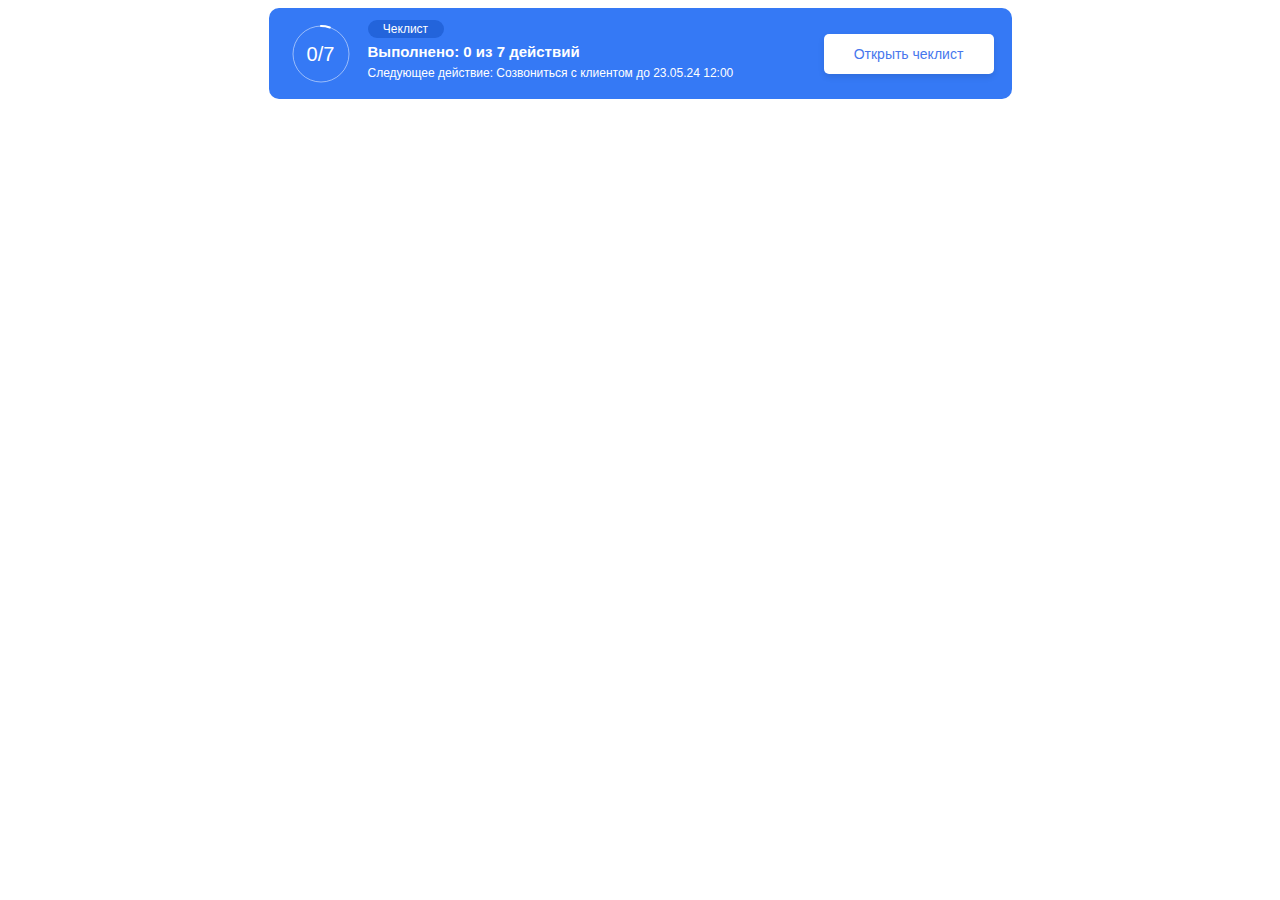
<file: index.html>
<!DOCTYPE html>
<html lang="ru">
  <head>
    <meta charset="UTF-8" />
    <meta name="viewport" content="width=device-width, initial-scale=1.0" />
    <title>Checklist Component</title>
    <link rel="stylesheet" href="styles.css" />
  </head>
  <body>
    <div class="component">
      <div class="progress-circle" style="--progress: 5">
        <span>0/7</span>
        <svg>
          <circle cx="30" cy="30" r="28"></circle>
          <circle cx="30" cy="30" r="28"></circle>
        </svg>
      </div>

      <div class="text-content">
        <div class="checklist">Чеклист</div>

        <div class="checklist-status">Выполнено: 0 из 7 действий</div>
        <div class="checklist-next-action">
          Следующее действие: Созвониться с клиентом до 23.05.24 12:00
        </div>
      </div>
      <button class="open-button">Открыть чеклист</button>
    </div>
  </body>
</html>
</file>
<file: styles.css>
.component {
    width: 100%;
    max-width: 743px;
    height: 91px;
    display: flex;
    background-color: #3579F5;
    padding: 0;
    box-sizing: border-box;
    font-family: 'Inter', sans-serif;
    border-radius: 10px;
    margin: 0 auto;
}

.progress-circle {
    position: relative;
    height: 60px;
    width: 100%;
    max-width: 60px;
    display: flex;
    align-items: center;
    justify-content: center;
    /* Пропиши корректный марджин для всех */
    margin: 16px 17px 0px 22px;
}

.progress-circle span {
    color: #fff;
    font-size: 20px;
    z-index: 2;

}


 /* Не забудь сюда засунуть svg, проверь позиционирование */
 svg {
    position: absolute;
    top: 0;
    left: 0;
    width: 100%;
    height: 100%;
    transform: rotate(-90deg);
}

 circle {
    width: 60px;
    height: 60px;
    fill: none;
    stroke: rgba(255, 255, 255, 0.5);
    stroke-linecap: round;
}


.progress-circle circle:nth-child(1) {
    stroke-width: 1px;
}

.progress-circle circle:nth-child(2) {
    stroke-width: 2px;
}

.progress-circle circle:nth-child(2) {
    stroke-dasharray: 180;
    stroke-dashoffset: calc(180 - (180 * var(--progress) / 100));
    stroke: #fff;
    transition: stroke-dashoffset 0.5s ease;
}

.text-content {
    flex-grow: 1;
    color: #fff;
    padding-top: 12px;
}

.checklist {
    width: 76px;
    height: 18px;
    display: flex;
    align-items: center;
    justify-content: center;
    border-radius: 20px;
    background-color: #2364DB;
    font-size: 12px;
}

.checklist-status {
    font-size: 15px;
    color: #fff;
    margin-top: 4px;
    font-weight: 600;
    line-height: 20px;
}

.checklist-next-action {
   
    color: #fff;
    margin-top: 4px;
    font-weight: 400;
    font-size: 12px;
}

.open-button {
    width: 100%; 
    max-width: 170px; 
    height: 40px;
    margin: 26px 18px;
    background-color: #fff;
    color: #4777ED;
    border: none;
    border-radius: 5px;
    cursor: pointer;
    font-size: 14px;
    transition: box-shadow 0.3s ease; 
    box-shadow: 0px 3px 6px rgba(0, 0, 0, 0.1); 
}

.open-button:hover {
    box-shadow: 0px 8px 16px rgba(0, 0, 0, 0.2); 
}

.open-button:active {
    background-color: #2364DB; 
    color: #fff; 
    box-shadow: none; 

}

/* 
Убери медиа-адаптацию */
</file>
